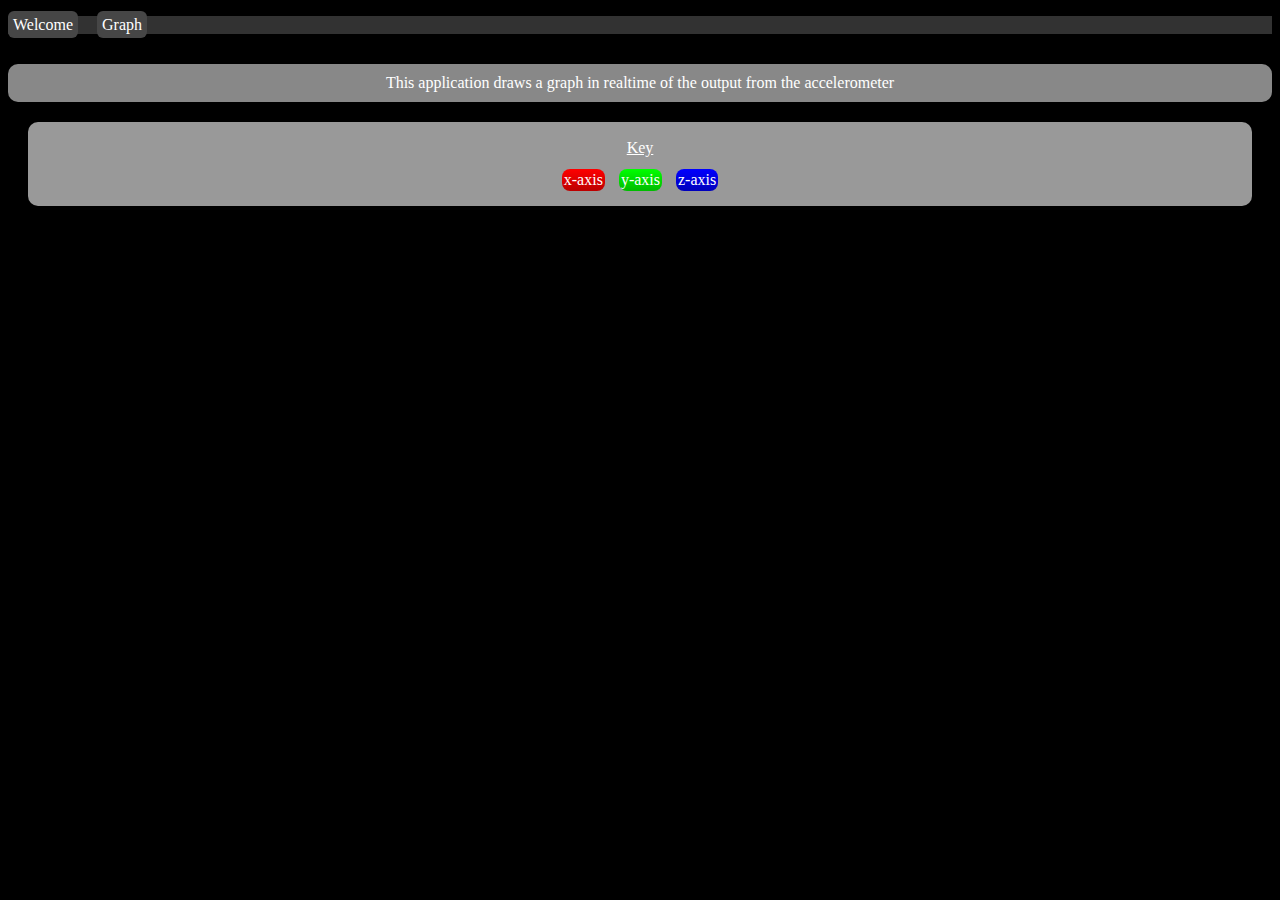
<file: assets/www/index.html>
<!DOCTYPE html>
<html>
<head>
<title>Simple graph</title>
<link rel="stylesheet" type="text/css" href="style.css">

</head>
<body style="background-color:#000000">

<div id="nav">
<ul>
<li><a href="index.html">Welcome</a></li>
<li><a href="content.html">Graph</a></li>
</ul>
</div>
<p id="content">
This application draws a graph in realtime of the output from the accelerometer
<div id="Key">
<span style="text-decoration:underline;">Key</span><br/>

<span style=" background: -webkit-gradient(linear, left top, left bottom, from(#FF0000), to(#BB0000));">x-axis</span>
<span style=" background: -webkit-gradient(linear, left top, left bottom, from(#00FF00), to(#00BB00));">y-axis</span>
<span style=" background: -webkit-gradient(linear, left top, left bottom, from(#0000FF), to(#0000BB));">z-axis</span>
</div>
</p>



<script type="text/javascript" charset="utf-8" src="cordova-1.9.0.js"></script>
<script type="text/javascript" charset="utf-8" src="dataDrawer.js"></script>


</body>
</html>
</file>
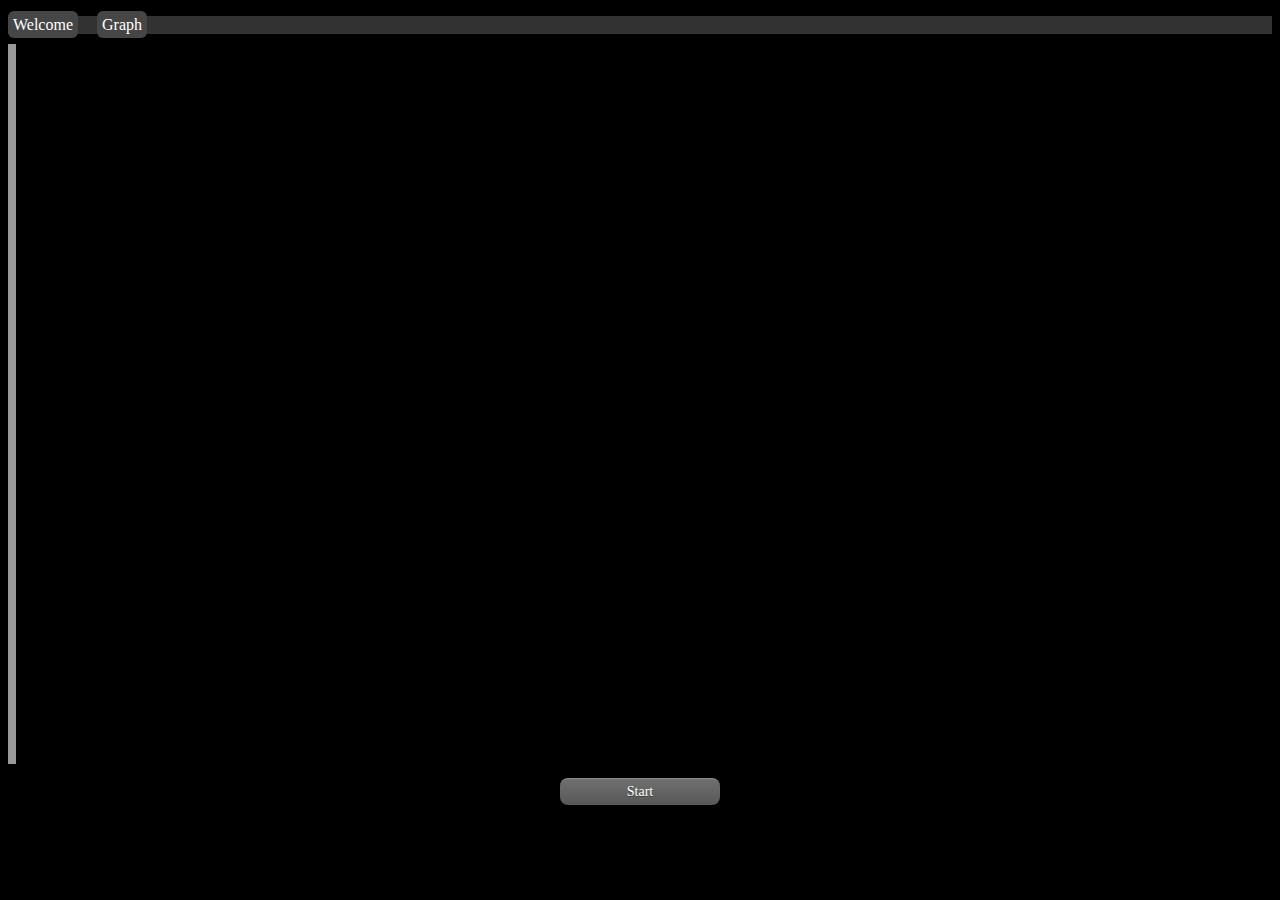
<file: assets/www/content.html>
<!DOCTYPE html>
<html>
<head>
<title>Simple graph</title>

<link rel="stylesheet" type="text/css" href="style.css">


</head>
<body style="background-color:#000000" onload="draw()">
<div id="nav">
<ul>
<li><a href="index.html">Welcome</a></li>
<li><a href="content.html">Graph</a></li>
</ul>
</div>
<div id="canvas">
<canvas id="myCanvas" style="border-left:8px solid #999999; display:inline;">

</canvas>
</div>
<div id="form">
<form>
<p onclick="go()" class="button" id="gobtn">Start</p>

</form>
</div>
<script type="text/javascript" charset="utf-8" src="cordova-1.9.0.js"></script>
<script type="text/javascript" charset="utf-8" src="dataDrawer.js"></script>



</body>
</html>
</file>
<file: assets/www/style.css>
.button {
   border-top: 1px solid #888c8f;
   background: #575757;
   background: -webkit-gradient(linear, left top, left bottom, from(#707070), to(#575757));
   background: -webkit-linear-gradient(top, #707070, #575757);
   background: -moz-linear-gradient(top, #707070, #575757);
   background: -ms-linear-gradient(top, #707070, #575757);
   background: -o-linear-gradient(top, #707070, #575757);
   padding: 5px 10px;
   -webkit-border-radius: 8px;
   -moz-border-radius: 8px;
   border-radius: 8px;
   -webkit-box-shadow: rgba(0,0,0,1) 0 1px 0;
   -moz-box-shadow: rgba(0,0,0,1) 0 1px 0;
   box-shadow: rgba(0,0,0,1) 0 1px 0;
   text-shadow: rgba(0,0,0,.4) 0 1px 0;
   color: #ffffff;
   font-size: 14px;
   font-family: Georgia, serif;
   text-decoration: none;
   vertical-align: middle;
   text-align:center;
   display:block;
   margin-top:10px;
   margin-right:auto;
   margin-left:auto;
   width:10em;
   }

ul
	{
	list-style-type:none;
	margin-bottom:10px;
	padding:0;
	background:rgb(50,50,50);
	
	}
li
	{
	display:inline;
	}
li a
	{
	
	width:60px;
	margin-top: 10px;
	margin-right:15px;
	
	text-decoration:none;
	color:#FFFFFF;
	background: rgb(70,70,70);
	padding:5px;
	border-radius:6px;
	}
	
li a:active
	{
	
	
	color:#cccccc;
	background: rgb(50,50,50);
	}
	
	
#content	{
	color:white;
	display:block;
	
	margin-top:30px;
	padding:10px;
	border-radius:10px;
	background:#888888;
	text-align:center;
	
	}
	
* {
	-webkit-tap-highlight-color: rgba(0, 0, 0, 0);	
}

#Key {
color:white;
text-align:center;
margin:20px;
border-radius:10px;
padding:10px;
background:#999999
}

#Key span{
display:inline-block;
padding:2px;
margin:5px;
border-radius:8px;;
}
</file>
